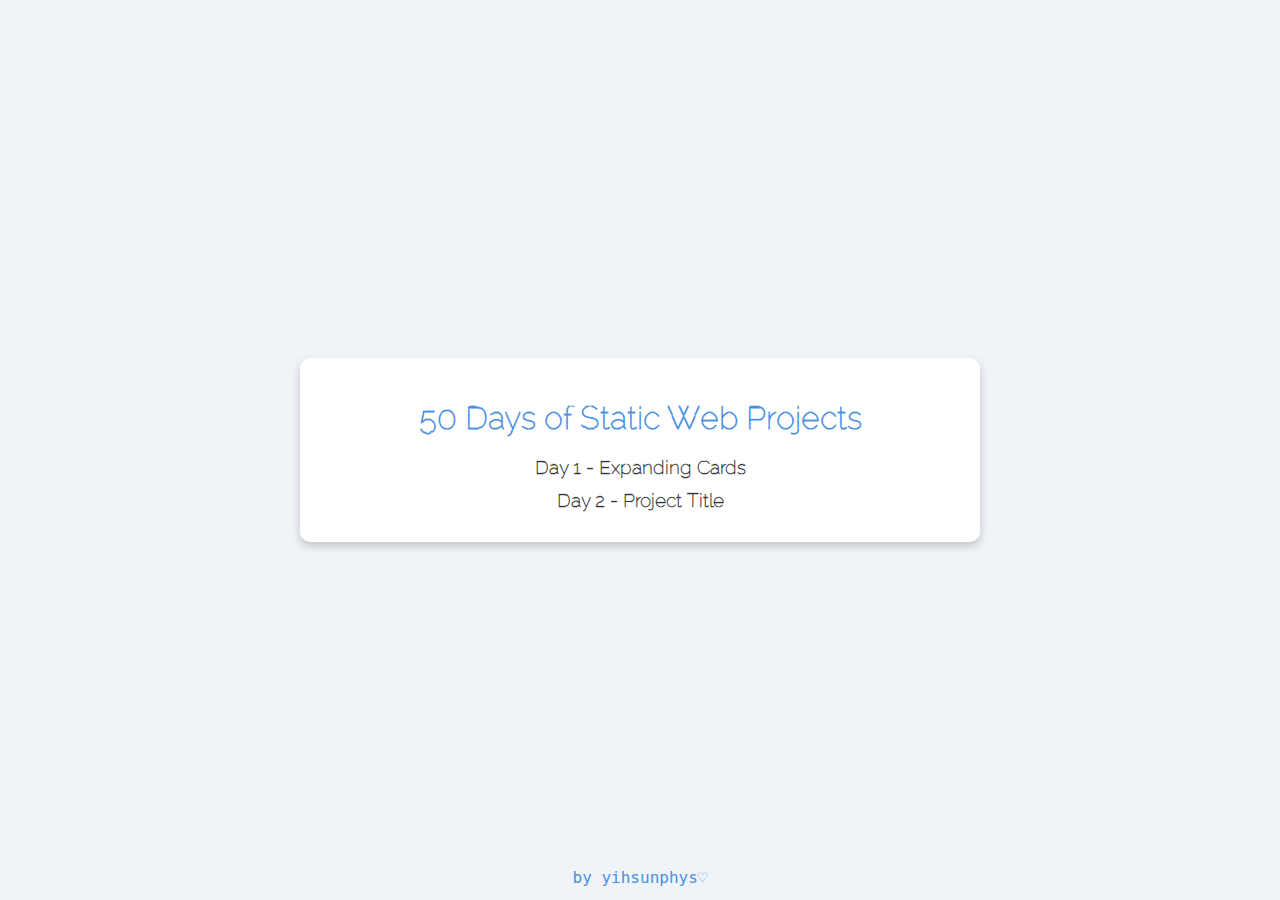
<file: index.html>
<!DOCTYPE html>
<html lang="en">
<head>
    <meta charset="UTF-8">
    <meta name="viewport" content="width=device-width, initial-scale=1.0">
    <link rel="stylesheet" href="style.css">
    <title>50 Days of Web Projects</title>
</head>
<body>
    <div class="container">
        <h1>50 Days of Static Web Projects</h1>
        <ul class="project-list">
            <li><a href="day01/index.html">Day 1 - Expanding Cards</a></li>
            <li><a href="day02/index.html">Day 2 - Project Title</a></li>
            <!-- Add more days -->
        </ul>
    </div>
    <footer>
        by yihsunphys♡
    </footer>
</body>
</html>
</file>
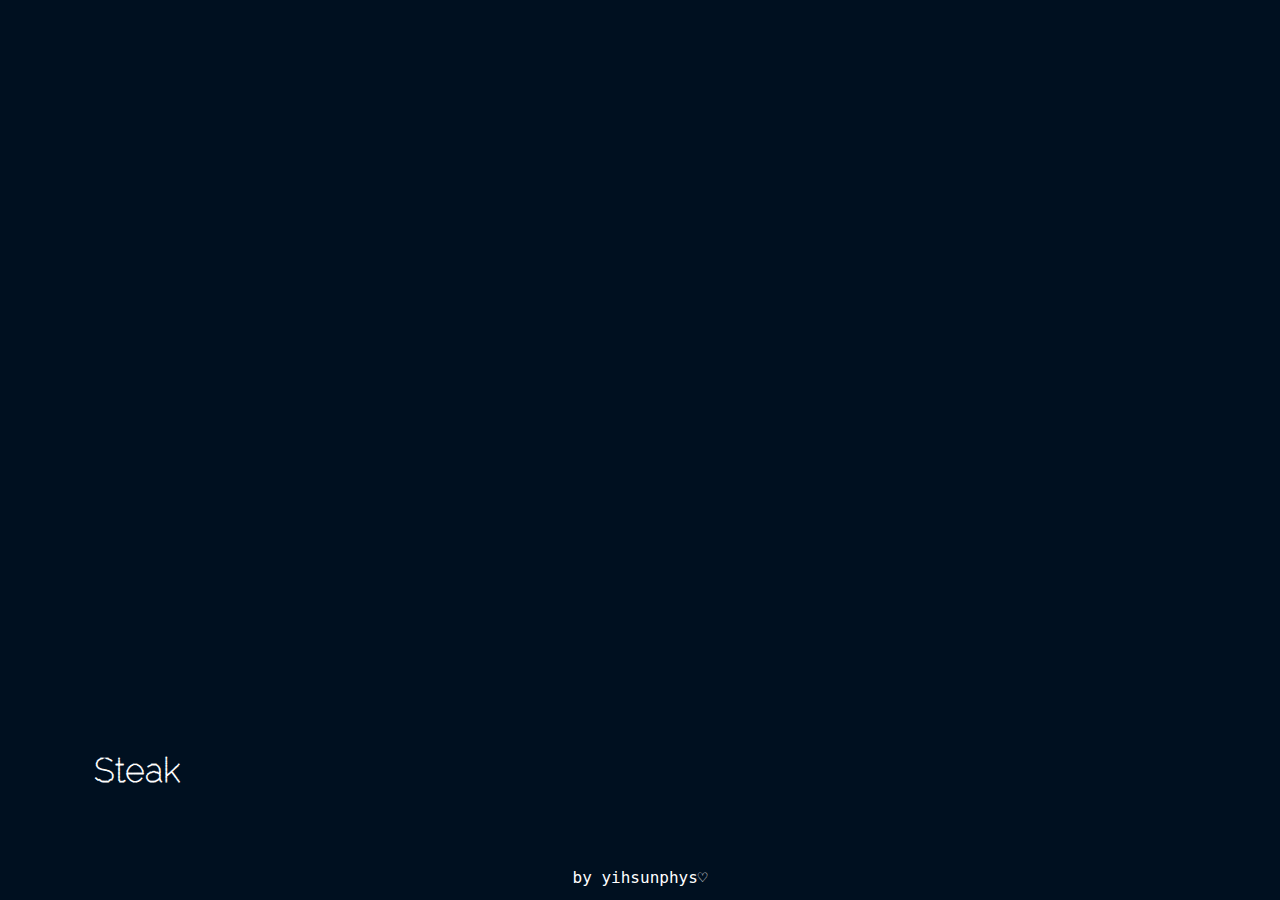
<file: day01/index.html>
<!DOCTYPE html>
<html lang="en">
    <head>
        <meta charset="UTF-8">
        <meta name="viewport" content="width=device-width, initial-scale=1.0" />
        <link rel="stylesheet" href="style.css">
        <title>Expanding Cards</title>
    </head>
    <body>
        <div class="container">
            <div class="panel active" style="background-image: url('https://plus.unsplash.com/premium_photo-1723672929404-36ba6ed8ab50?q=80&w=1063&auto=format&fit=crop&ixlib=rb-4.0.3&ixid=M3wxMjA3fDB8MHxwaG90by1wYWdlfHx8fGVufDB8fHx8fA%3D%3D')">
                <h3>Steak</h3>
            </div>
            <div class="panel" style="background-image: url('https://images.unsplash.com/photo-1682496178113-6275890f1fd7?q=80&w=1170&auto=format&fit=crop&ixlib=rb-4.0.3&ixid=M3wxMjA3fDB8MHxwaG90by1wYWdlfHx8fGVufDB8fHx8fA%3D%3D')">
                <h3>Hotpot</h3>
            </div>
            <div class="panel" style="background-image: url('https://images.unsplash.com/photo-1448043552756-e747b7a2b2b8?q=80&w=1052&auto=format&fit=crop&ixlib=rb-4.0.3&ixid=M3wxMjA3fDB8MHxwaG90by1wYWdlfHx8fGVufDB8fHx8fA%3D%3D')">
                <h3>Clam</h3>
            </div>
            <div class="panel" style="background-image: url('https://images.unsplash.com/photo-1618841557871-b4664fbf0cb3?q=80&w=1170&auto=format&fit=crop&ixlib=rb-4.0.3&ixid=M3wxMjA3fDB8MHxwaG90by1wYWdlfHx8fGVufDB8fHx8fA%3D%3D')">
                <h3>Udon</h3>
            </div>
            <div class="panel" style="background-image: url('https://images.unsplash.com/photo-1593250136613-88a980458920?q=80&w=1074&auto=format&fit=crop&ixlib=rb-4.0.3&ixid=M3wxMjA3fDB8MHxwaG90by1wYWdlfHx8fGVufDB8fHx8fA%3D%3D">
                <h3>Dessert</h3>
            </div>
        </div>
        <footer>
            by yihsunphys♡
        </footer>
        <script src="script.js"></script>
    </body>    
</html>
</file>
<file: style.css>
@import url('https://fonts.googleapis.com/css2?family=Raleway+Dots&display=swap');

/* 設置全局樣式 */
body {
    font-family: 'Raleway Dots', sans-serif;
    margin: 0;
    padding: 0;
    background-color: #f0f4f8;
    color: #333;
    display: flex;
    justify-content: center;
    align-items: center;
    height: 100vh;
    text-align: center;
}

/* 容器樣式 */
.container {
    background: #fff;
    padding: 20px 40px;
    border-radius: 10px;
    box-shadow: 0 4px 8px rgba(0, 0, 0, 0.2);
    width: 90%;
    max-width: 600px;
}

/* 標題樣式 */
h1 {
    color: #4a90e2;
    font-size: 2rem;
    margin-bottom: 20px;
}

/* 列表樣式 */
.project-list {
    list-style: none;
    padding: 0;
    margin: 0;
}

.project-list li {
    margin: 10px 0;
}

.project-list a {
    text-decoration: none;
    color: #333;
    font-size: 1.2rem;
    font-weight: bold;
    padding: 10px 15px;
    border-radius: 5px;
    transition: all 0.3s ease-in-out;
}

/* 滑鼠懸停效果 */
.project-list a:hover {
    background-color: #4a90e2;
    color: #fff;
    box-shadow: 0 2px 4px rgba(0, 0, 0, 0.2);
}

footer {
    color: #4a90e2;
    font-family: 'League Script', monospace;
    position: absolute;
    bottom: 10pt;
}
</file>
<file: day01/style.css>
@import url('https://fonts.googleapis.com/css2?family=Raleway+Dots&display=swap');
*{
    box-sizing: border-box;
}

body{
  font-family: 'Raleway Dots', sans-serif;
  background-color: #001020;
  display: flex;
  align-items: center;
  justify-content: center;
  height: 100vh;
  overflow: hidden;
  margin: 0;  
}
.container{
  display: flex;
  width: 90vw;
}

.panel{
  /* cover the entire panel*/
  background-size: cover; 
  background-position: center; 
  background-repeat: no-repeat;
  height: 80vh;
  border-radius: 50px;
  color: #fff;
  cursor: pointer;
  flex: 0.5;
  margin: 10px;
  position: relative;
  transition: all 700ms ease-in;
}

.panel h3{
    font-size: 34px;
    position: absolute;
    bottom: 20px;
    left: 20px;
    margin: 0;
    opacity: 0;
}

.panel.active{
    flex: 5;
}

.panel.active h3 {
    opacity: 1;
    transition: opacity 0.3s ease-in 0.4s;
}

footer {
    color: white;
    font-family: 'League Script', monospace;
    position: absolute;
    bottom: 10pt;
}
  

@media (max-width: 480px) {
    .container {
      width: 100vw;
    }
  
    .panel:nth-of-type(4),
    .panel:nth-of-type(5) {
      display: none;
    }
  }
</file>
